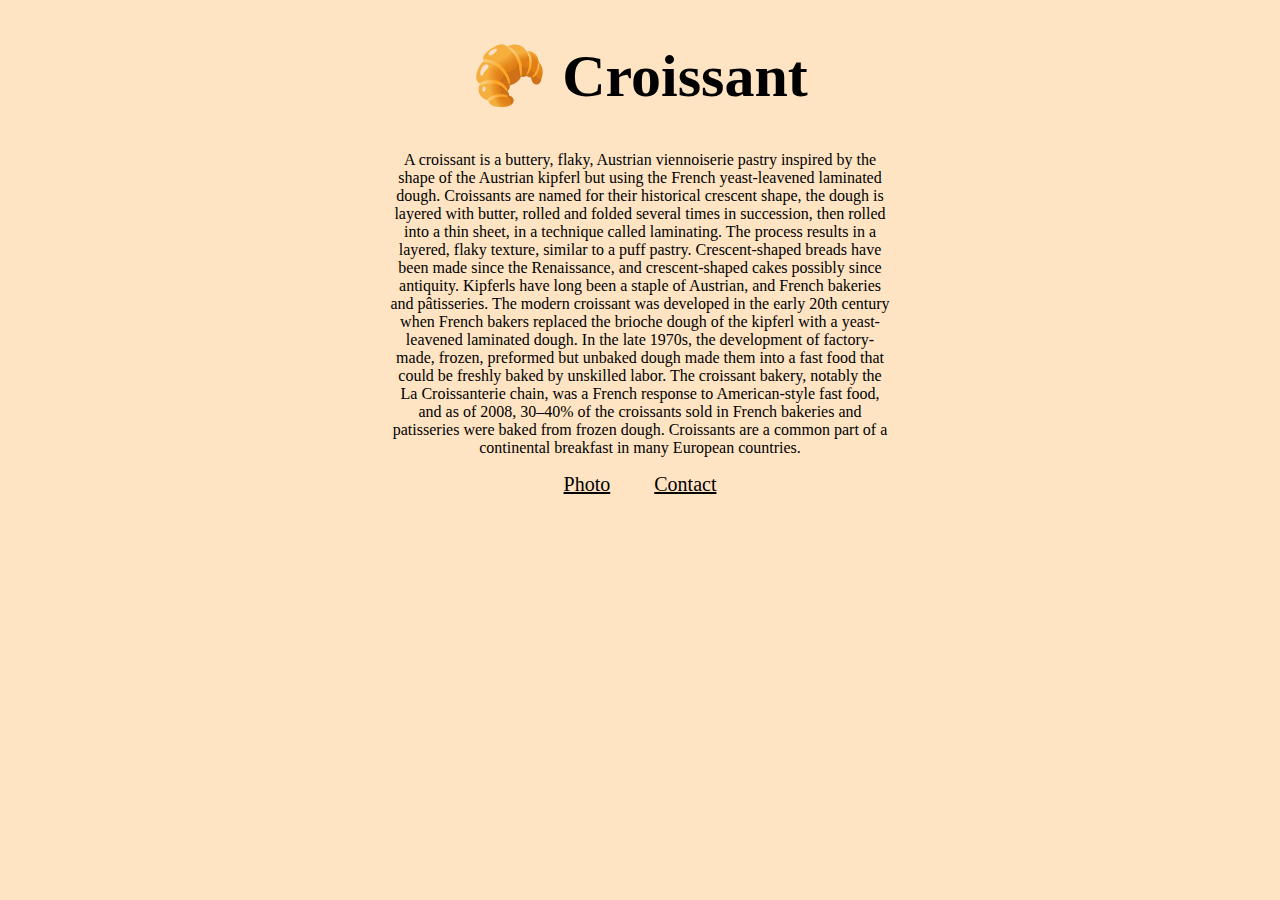
<file: index.html>
<!DOCTYPE html>
<html lang="en">
  <head>
    <meta charset="UTF-8" />
    <meta http-equiv="X-UA-Compatible" content="IE=edge" />
    <meta name="viewport" content="width=device-width, initial-scale=1.0" />
    <meta
      name="description"
      content="Find out about the wonderful pastry that is a Croissant."
    />
    <link rel="stylesheet" href="css/style.css" />
    <title>🥐 Homepage - ccc.com</title>
  </head>
  <body>
    <h1>🥐 Croissant</h1>
    <p>
      A croissant is a buttery, flaky, Austrian viennoiserie pastry inspired by
      the shape of the Austrian kipferl but using the French yeast-leavened
      laminated dough. Croissants are named for their historical crescent shape,
      the dough is layered with butter, rolled and folded several times in
      succession, then rolled into a thin sheet, in a technique called
      laminating. The process results in a layered, flaky texture, similar to a
      puff pastry. Crescent-shaped breads have been made since the Renaissance,
      and crescent-shaped cakes possibly since antiquity. Kipferls have long
      been a staple of Austrian, and French bakeries and pâtisseries. The modern
      croissant was developed in the early 20th century when French bakers
      replaced the brioche dough of the kipferl with a yeast-leavened laminated
      dough. In the late 1970s, the development of factory-made, frozen,
      preformed but unbaked dough made them into a fast food that could be
      freshly baked by unskilled labor. The croissant bakery, notably the La
      Croissanterie chain, was a French response to American-style fast food,
      and as of 2008, 30–40% of the croissants sold in French bakeries and
      patisseries were baked from frozen dough. Croissants are a common part of
      a continental breakfast in many European countries.
    </p>

    <a href="/photo.html" title="Photo page">Photo</a>
    <a href="/contact.html" title="Contact page">Contact</a>
  </body>
</html>
</file>
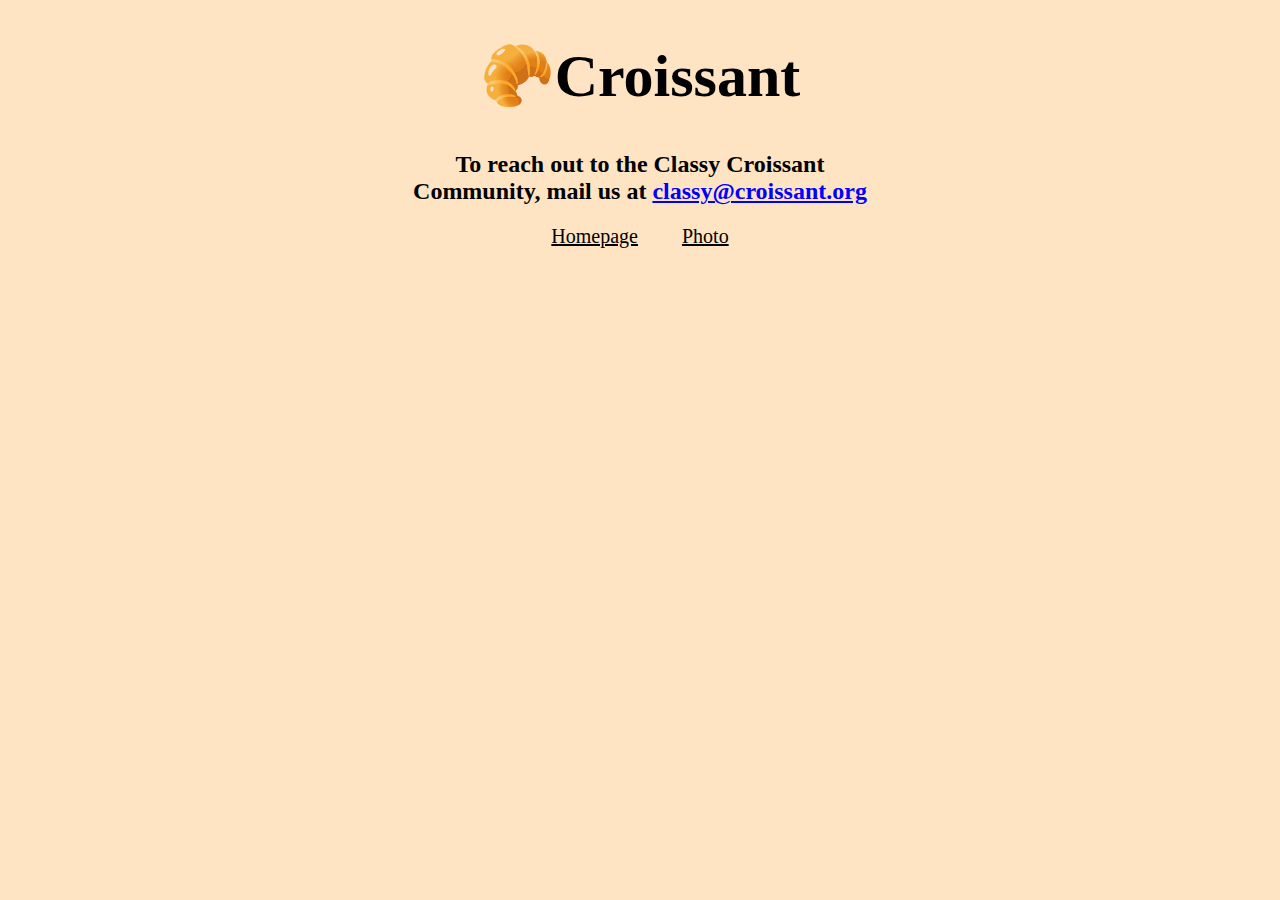
<file: contact.html>
<!DOCTYPE html>
<html lang="en">
  <head>
    <meta charset="UTF-8" />
    <meta http-equiv="X-UA-Compatible" content="IE=edge" />
    <meta name="viewport" content="width=device-width, initial-scale=1.0" />
    <meta
      name="description"
      content="Contact page for the Classy Croissant Community."
    />
    <link rel="stylesheet" href="css/style.css" />
    <title>Contact 🥐 - ccc.com</title>
  </head>
  <body>
    <h1>🥐Croissant</h1>
    <h2>
      To reach out to the Classy Croissant Community, mail us at
      <a
        class="email-link"
        href="mailto:classy@croissant.org"
        title="mail address ccc"
        >classy@croissant.org</a
      >
    </h2>
    <a href="/" title="Homepage">Homepage</a>
    <a href="/photo.html" title="Photo page">Photo</a>
  </body>
</html>
</file>
<file: css/style.css>
body {
  background-color: bisque;
  max-width: 500px;
  text-align: center;
  margin: 0 auto;
}

h1 {
  font-size: 60px;
}

a {
  margin: 20px;
  font-size: 20px;
  color: black;
}

.email-link {
  font-size: 24px;
  color: blue;
  margin: 0 auto;
}
</file>
